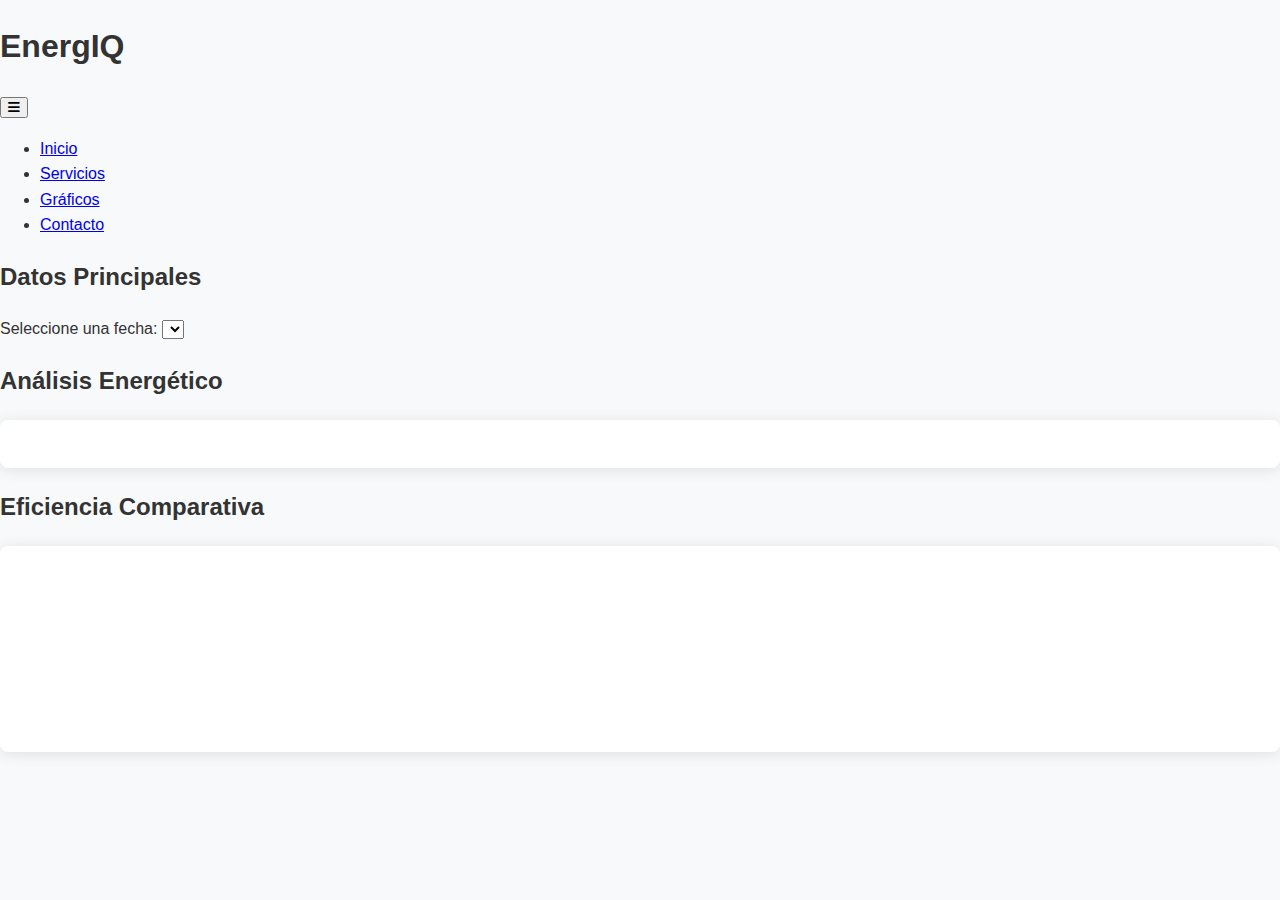
<file: index.html>
<!DOCTYPE html>
<html lang="es">
<head>
    <meta charset="UTF-8">
    <meta name="viewport" content="width=device-width, initial-scale=1.0">
    <title>EnergIQ - Soluciones Energéticas</title>
    <link rel="stylesheet" href="styles.css">
    <link rel="stylesheet" href="https://cdnjs.cloudflare.com/ajax/libs/font-awesome/6.0.0-beta3/css/all.min.css">
    <script src="https://d3js.org/d3.v7.min.js"></script>
</head>
<body>
    <header class="header">
        <div class="header-content">
            <h1 class="logo">EnergIQ</h1>
            <button class="menu-toggle" id="menuToggle">
                <i class="fas fa-bars"></i>
            </button>
        </div>
        <nav class="nav-menu" id="navMenu">
            <ul class="menu-list">
                <li><a href="#">Inicio</a></li>
                <li><a href="#">Servicios</a></li>
                <li><a href="#">Gráficos</a></li>
                <li><a href="#">Contacto</a></li>
            </ul>
        </nav>
    </header>

    <main class="main-container">
        <div class="content-wrapper">
            <section class="container-left" id="containerA">
    <h2>Datos Principales</h2>
    
    <div class="date-selector-container">
        <label for="dateSelector">Seleccione una fecha:</label>
        <select id="dateSelector" class="date-selector">
            <!-- Las opciones se llenarán dinámicamente con JavaScript -->
        </select>
    </div>
    
    <div class="summary-info">
        <!-- Aquí puedes agregar información resumida que se actualizará con la fecha -->
    </div>
</section>

            <section class="container-right">
<div class="container-top" id="containerB">
    <h2>Análisis Energético</h2>
    <div class="chart-container" id="lineChartContainer">
        <!-- Eliminamos el canvas, D3.js trabajará directamente aquí -->
    </div>
</div>

                <div class="container-bottom" id="containerC">
                    <h2>Eficiencia Comparativa</h2>
                    <div class="chart-container">
                        <!-- Espacio reservado para gráfico de Pareto 2 -->
                        <canvas id="paretoChart2" class="pareto-chart"></canvas>
                    </div>
                </div>
            </section>
        </div>
    </main>

    <script src="script.js"></script>
</body>
</html>
</file>
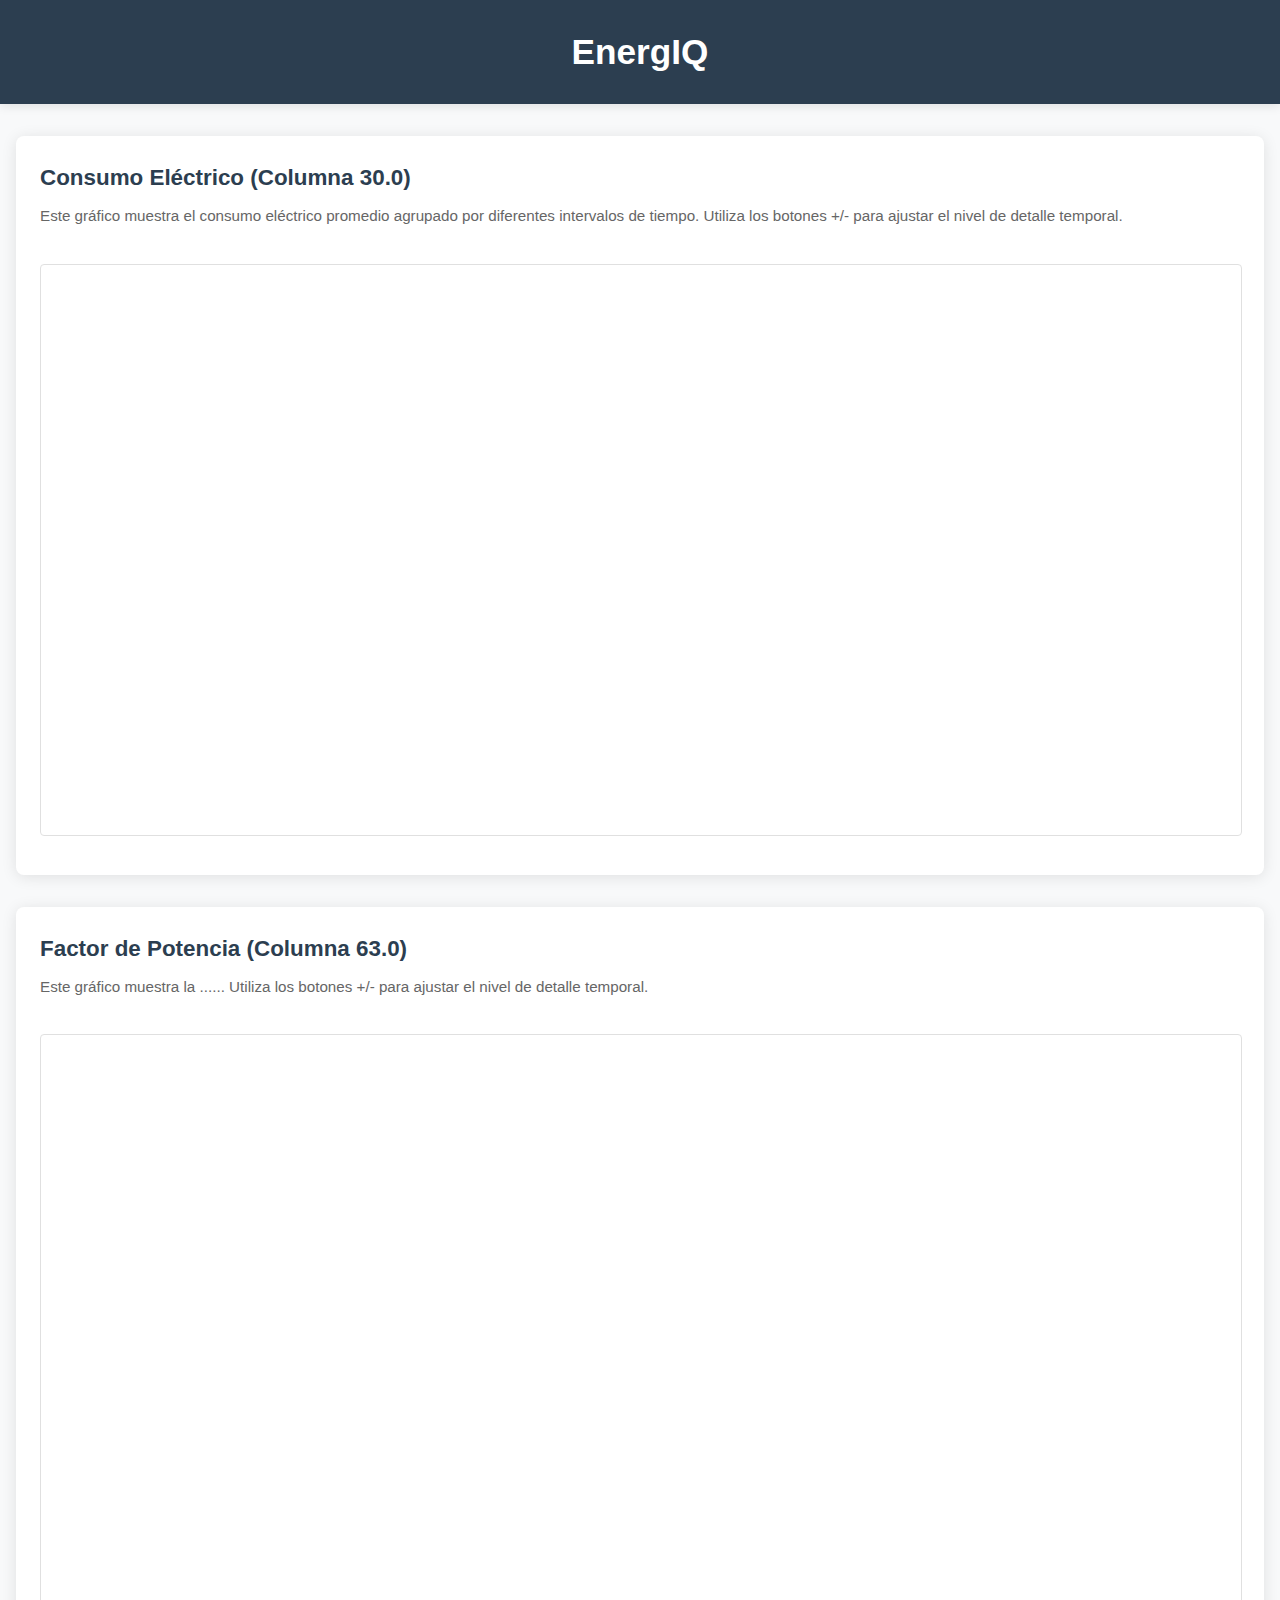
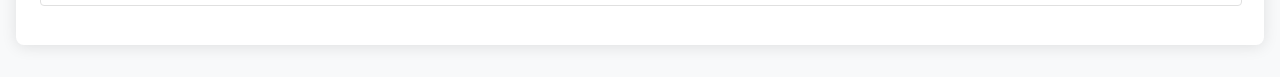
<file: back/index.html>
<!DOCTYPE html>
<html lang="es">
<head>
    <meta charset="UTF-8">
    <meta name="viewport" content="width=device-width, initial-scale=1.0">
    <title>EnergIQ</title>
    <link rel="stylesheet" href="styles.css">
    <script src="https://d3js.org/d3.v7.min.js"></script>
</head>
<body>
    <header class="main-header">
        <h1>EnergIQ</h1>
    </header>

    <main class="dashboard">
        <!-- Primer gráfico -->
        <section class="chart-container">
            <div class="chart-header">
                <h2>Consumo Eléctrico (Columna 30.0)</h2>
                <p class="chart-description">
                    Este gráfico muestra el consumo eléctrico promedio agrupado por diferentes intervalos de tiempo.
                    Utiliza los botones +/- para ajustar el nivel de detalle temporal.
                </p>
                <div class="interval-controls"></div>
            </div>
            <div id="chart1" class="chart"></div>
            <div class="tooltip" id="tooltip1"></div>
        </section>

        <!-- Segundo gráfico -->
        <section class="chart-container">
            <div class="chart-header">
                <h2>Factor de Potencia (Columna 63.0)</h2>
                <p class="chart-description">
                    Este gráfico muestra la ......
                    Utiliza los botones +/- para ajustar el nivel de detalle temporal.
                </p>
                <div class="interval-controls"></div>
            </div>
            <div id="chart2" class="chart"></div>
            <div class="tooltip" id="tooltip2"></div>
        </section>
    </main>

    <script src="script.js"></script>
</body>
</html>
</file>
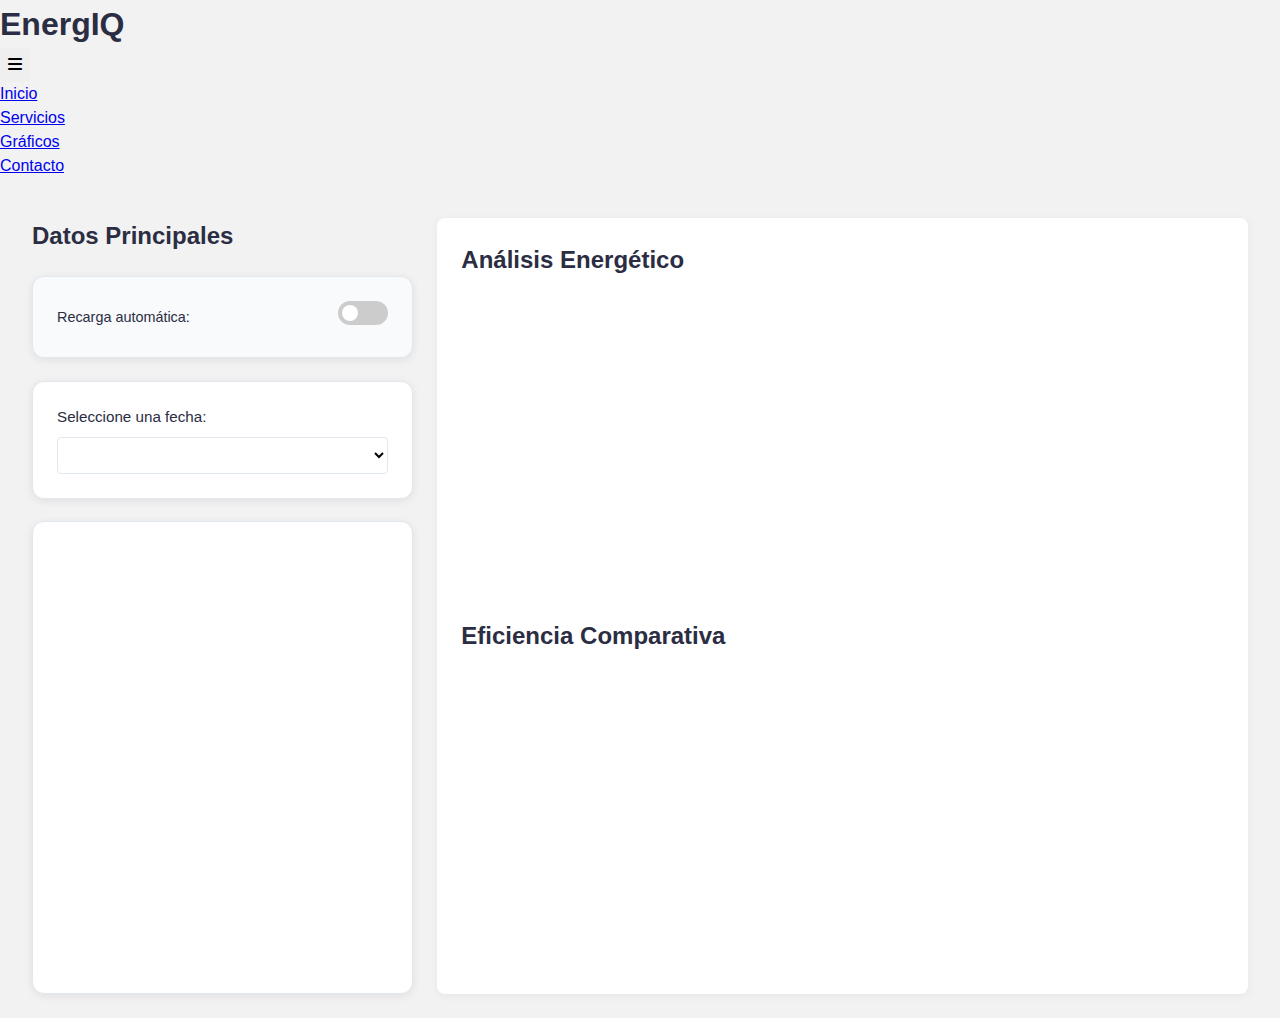
<file: dashboard.html>
<!DOCTYPE html>
<html lang="es">
  <head>
    <meta charset="UTF-8" />
    <meta name="viewport" content="width=device-width, initial-scale=1.0" />
    <title>EnergIQ - Soluciones Energéticas</title>
    <link rel="stylesheet" href="styles/styles.css" />
    <link
      rel="stylesheet"
      href="https://cdnjs.cloudflare.com/ajax/libs/font-awesome/6.0.0-beta3/css/all.min.css"
    />
    <script src="https://d3js.org/d3.v7.min.js"></script>
  </head>
  <body>
    <header class="header">
      <div class="header-content">
        <h1 class="logo">EnergIQ</h1>
        <button class="menu-toggle" id="menuToggle">
          <i class="fas fa-bars"></i>
        </button>
      </div>
      <nav class="nav-menu" id="navMenu">
        <ul class="menu-list">
          <li><a href="#">Inicio</a></li>
          <li><a href="#">Servicios</a></li>
          <li><a href="#">Gráficos</a></li>
          <li><a href="#">Contacto</a></li>
        </ul>
      </nav>
    </header>

    <main class="main-container">
      <div class="content-wrapper">
        <section class="container-left" id="containerA">
          <h2>Datos Principales</h2>
          <div class="auto-reload-container">
            <span class="auto-reload-label">Recarga automática:</span>
            <label class="toggle-switch">
              <input type="checkbox" id="autoReloadToggle" />
              <span class="toggle-slider"></span>
            </label>
          </div>

          <div class="date-selector-container">
            <label for="dateSelector">Seleccione una fecha:</label>
            <select id="dateSelector" class="date-selector">
              <!-- Se completa automatico -->
            </select>
          </div>

          <div class="summary-info">
            <!-- Aquí puedes agregar información resumida que se actualizará con la fecha -->
          </div>
        </section>

        <section class="container-right">
          <div class="container-top" id="containerB">
            <h2>Análisis Energético</h2>
            <div class="chart-container" id="lineChartContainer"></div>
          </div>

          <div class="container-bottom" id="containerC">
            <h2>Eficiencia Comparativa</h2>
            <div class="chart-container">
              <!-- Espacio reservado para gráfico de Pareto 2 -->
              <canvas id="paretoChart2" class="pareto-chart"></canvas>
            </div>
          </div>
        </section>
      </div>
    </main>

    <script src="script/script.js"></script>
  </body>
</html>
</file>
<file: styles.css>
/* Estilos generales */
body {
    font-family: 'Segoe UI', Tahoma, Geneva, Verdana, sans-serif;
    margin: 0;
    padding: 0;
    background-color: #f8f9fa;
    color: #333;
    line-height: 1.6;
}

/* Header principal */
.main-header {
    background-color: #2c3e50;
    color: white;
    padding: 1.5rem;
    text-align: center;
    box-shadow: 0 2px 10px rgba(0, 0, 0, 0.1);
}

.main-header h1 {
    margin: 0;
    font-size: 2.2rem;
}

/* Contenedor general del dashboard */
.dashboard {
    max-width: 1300px;
    margin: 2rem auto;
    padding: 0 1rem;
    display: grid;
    gap: 2rem;
}

/* Contenedores de gráficos */
.chart-container {
    background: white;
    border-radius: 8px;
    box-shadow: 0 2px 15px rgba(0, 0, 0, 0.1);
    overflow: hidden;
    padding: 1.5rem;
}

.chart-header {
    margin-bottom: 1rem;
}

.chart-header h2 {
    color: #2c3e50;
    margin: 0 0 0.5rem;
    font-size: 1.4rem;
}

.chart-description {
    color: #666;
    font-size: 0.95rem;
    margin: 0.5rem 0 1.2rem;
}

/* Gráficos */
.chart {
    width: 100%;
    height: 570px; /* Ajustado desde 500px */
    margin-bottom: 15px;
    background: white;
    border: 1px solid #e0e0e0;
    border-radius: 4px;
    overflow: hidden;
}

/* Controles de intervalo */
.interval-controls {
    display: flex;
    align-items: center;
    gap: 10px;
    margin-bottom: 15px;
}

.interval-controls button,
.interval-btn {
    padding: 0.4rem 0.8rem;
    background-color: #3498db;
    color: white;
    border: none;
    border-radius: 4px;
    cursor: pointer;
    font-size: 0.9rem;
    transition: background-color 0.2s;
    display: flex;
    align-items: center;
    justify-content: center;
    width: 32px;
    height: 32px;
}

.interval-controls button:hover,
.interval-btn:hover {
    background-color: #2980b9;
}

.interval-controls button:disabled,
.interval-btn:disabled {
    background-color: #bdc3c7;
    cursor: not-allowed;
}

.interval-controls span {
    font-weight: 600;
    font-size: 0.9rem;
    color: #2c3e50;
    min-width: 180px;
    text-align: center;
}

/* Tooltip genérico y específicos */
.tooltip,
#tooltip1,
#tooltip2 {
    position: absolute;
    padding: 10px;
    background: rgba(255, 255, 255, 0.95);
    border: 1px solid #ddd;
    border-radius: 4px;
    pointer-events: none;
    font-size: 13px;
    box-shadow: 0 2px 10px rgba(0, 0, 0, 0.1);
    opacity: 0;
    transition: opacity 0.2s;
    z-index: 10;
    max-width: 250px;
}

.tooltip strong,
.tooltip-title {
    color: #2c3e50;
    font-weight: bold;
    margin-bottom: 5px;
}

.tooltip-value {
    margin: 3px 0;
}

.tooltip-footer {
    margin-top: 5px;
    font-size: 0.8em;
    color: #7f8c8d;
}

/* Elementos SVG del gráfico */
.axis-label,
.tick text {
    font-size: 12px;
    fill: #666;
}

.tick line {
    stroke: #e0e0e0;
}

.domain {
    stroke: #ccc;
}

/* Estilos para puntos del gráfico */
.dot {
    fill: #3498db;
    stroke: white;
    stroke-width: 1px;
    transition: all 0.2s;
}

.dot:hover {
    fill: #3c3a3a;
    stroke-width: 2px;
}

.dot.negative {
    fill: #e74c3c;
}

/* Estilos para líneas del gráfico */
.line {
    fill: none;
    stroke: #3498db;
    stroke-width: 2px;
    stroke-linejoin: round;
}

.line.negative {
    stroke: #e74c3c;
}

.line-avg {
    stroke: #3498db;
    stroke-width: 2px;
    fill: none;
}

.line-max {
    stroke: #e74c3c;
    stroke-width: 1px;
    fill: none;
    opacity: 0;
}

.line-min {
    stroke: #2ecc71;
    stroke-width: 1px;
    fill: none;
    opacity: 0;
}

/* Mensajes de error */
.error-message {
    color: #c0392b;
    padding: 1rem;
    background: #fdecea;
    border: 1px solid #f5b7b1;
    border-radius: 4px;
    margin: 1rem;
}

.error-message h3 {
    margin-top: 0;
}

/* Advertencias de datos */
.data-warning {
    position: fixed;
    bottom: 20px;
    right: 20px;
    padding: 15px;
    background: rgba(255, 200, 200, 0.95);
    border-radius: 5px;
    max-width: 300px;
    box-shadow: 0 2px 10px rgba(0, 0, 0, 0.1);
    z-index: 100;
}

.data-warning p {
    margin: 0.5rem 0;
}
</file>
<file: back/styles.css>
/* Estilos generales */
body {
    font-family: 'Segoe UI', Tahoma, Geneva, Verdana, sans-serif;
    margin: 0;
    padding: 0;
    background-color: #f8f9fa;
    color: #333;
    line-height: 1.6;
}

/* Header principal */
.main-header {
    background-color: #2c3e50;
    color: white;
    padding: 1.5rem;
    text-align: center;
    box-shadow: 0 2px 10px rgba(0, 0, 0, 0.1);
}

.main-header h1 {
    margin: 0;
    font-size: 2.2rem;
}

/* Contenedor general del dashboard */
.dashboard {
    max-width: 1300px;
    margin: 2rem auto;
    padding: 0 1rem;
    display: grid;
    gap: 2rem;
}

/* Contenedores de gráficos */
.chart-container {
    background: white;
    border-radius: 8px;
    box-shadow: 0 2px 15px rgba(0, 0, 0, 0.1);
    overflow: hidden;
    padding: 1.5rem;
}

.chart-header {
    margin-bottom: 1rem;
}

.chart-header h2 {
    color: #2c3e50;
    margin: 0 0 0.5rem;
    font-size: 1.4rem;
}

.chart-description {
    color: #666;
    font-size: 0.95rem;
    margin: 0.5rem 0 1.2rem;
}

/* Gráficos */
.chart {
    width: 100%;
    height: 570px; /* Ajustado desde 500px */
    margin-bottom: 15px;
    background: white;
    border: 1px solid #e0e0e0;
    border-radius: 4px;
    overflow: hidden;
}

/* Controles de intervalo */
.interval-controls {
    display: flex;
    align-items: center;
    gap: 10px;
    margin-bottom: 15px;
}

.interval-controls button,
.interval-btn {
    padding: 0.4rem 0.8rem;
    background-color: #3498db;
    color: white;
    border: none;
    border-radius: 4px;
    cursor: pointer;
    font-size: 0.9rem;
    transition: background-color 0.2s;
    display: flex;
    align-items: center;
    justify-content: center;
    width: 32px;
    height: 32px;
}

.interval-controls button:hover,
.interval-btn:hover {
    background-color: #2980b9;
}

.interval-controls button:disabled,
.interval-btn:disabled {
    background-color: #bdc3c7;
    cursor: not-allowed;
}

.interval-controls span {
    font-weight: 600;
    font-size: 0.9rem;
    color: #2c3e50;
    min-width: 180px;
    text-align: center;
}

/* Tooltip genérico y específicos */
.tooltip,
#tooltip1,
#tooltip2 {
    position: absolute;
    padding: 10px;
    background: rgba(255, 255, 255, 0.95);
    border: 1px solid #ddd;
    border-radius: 4px;
    pointer-events: none;
    font-size: 13px;
    box-shadow: 0 2px 10px rgba(0, 0, 0, 0.1);
    opacity: 0;
    transition: opacity 0.2s;
    z-index: 10;
    max-width: 250px;
}

.tooltip strong,
.tooltip-title {
    color: #2c3e50;
    font-weight: bold;
    margin-bottom: 5px;
}

.tooltip-value {
    margin: 3px 0;
}

.tooltip-footer {
    margin-top: 5px;
    font-size: 0.8em;
    color: #7f8c8d;
}

/* Elementos SVG del gráfico */
.axis-label,
.tick text {
    font-size: 12px;
    fill: #666;
}

.tick line {
    stroke: #e0e0e0;
}

.domain {
    stroke: #ccc;
}

/* Estilos para puntos del gráfico */
.dot {
    fill: #3498db;
    stroke: white;
    stroke-width: 1px;
    transition: all 0.2s;
}

.dot:hover {
    fill: #3c3a3a;
    stroke-width: 2px;
}

.dot.negative {
    fill: #e74c3c;
}

/* Estilos para líneas del gráfico */
.line {
    fill: none;
    stroke: #3498db;
    stroke-width: 2px;
    stroke-linejoin: round;
}

.line.negative {
    stroke: #e74c3c;
}

.line-avg {
    stroke: #3498db;
    stroke-width: 2px;
    fill: none;
}

.line-max {
    stroke: #e74c3c;
    stroke-width: 1px;
    fill: none;
    opacity: 0;
}

.line-min {
    stroke: #2ecc71;
    stroke-width: 1px;
    fill: none;
    opacity: 0;
}

/* Mensajes de error */
.error-message {
    color: #c0392b;
    padding: 1rem;
    background: #fdecea;
    border: 1px solid #f5b7b1;
    border-radius: 4px;
    margin: 1rem;
}

.error-message h3 {
    margin-top: 0;
}

/* Advertencias de datos */
.data-warning {
    position: fixed;
    bottom: 20px;
    right: 20px;
    padding: 15px;
    background: rgba(255, 200, 200, 0.95);
    border-radius: 5px;
    max-width: 300px;
    box-shadow: 0 2px 10px rgba(0, 0, 0, 0.1);
    z-index: 100;
}

.data-warning p {
    margin: 0.5rem 0;
}
</file>
<file: styles/styles.css>
:root {
  --primary-color: #0077b6;
  --primary-dark: #023e8a;
  --primary-light: #e2e8f0;
  --error-color: #ef476f;
  --text-color: #2b2d42;
  --bg-color: #ffffff;
  --bg-body: #f2f2f2;
  --container-color: #f2f2f2;
  --transition: all 0.3s ease;
  --fase-r-color: #4285f4;
  --fase-s-color: #0f9d58;
  --fase-t-color: #ff784f;
  --potencia-color: #ff260e;
}

* {
  margin: 0;
  padding: 0;
  box-sizing: border-box;
  font-family: "Segoe UI", Tahoma, Geneva, Verdana, sans-serif;
}

body {
  color: var(--text-color);
  background: var(--bg-body);
  line-height: 1.5;
}

/* Estilos compartidos para formularios */
input,
select {
  width: 100%;
  padding: 0.5rem;
  border: 1px solid var(--primary-light);
  border-radius: 4px;
  font-size: 1rem;
  transition: var(--transition);
  background: var(--bg-color);
}

input:focus,
select:focus {
  border-color: var(--primary-color);
  outline: none;
  box-shadow: 0 0 0 3px rgba(0, 119, 182, 0.1);
}

label {
  display: block;
  margin-bottom: 0.5rem;
  color: var(--text-color);
  font-weight: 500;
  font-size: 0.95rem;
}

button {
  padding: 0.5rem;
  border: none;
  border-radius: 4px;
  font-size: 1rem;
  font-weight: 600;
  cursor: pointer;
  transition: var(--transition);
}

.btn-primary {
  background-color: var(--primary-color);
  color: white;
}

.btn-primary:hover {
  background-color: var(--primary-dark);
}

.btn-secondary {
  background-color: var(--bg-color);
  color: var(--primary-color);
  border: 1px solid var(--primary-light);
}

.btn-secondary:hover {
  background-color: var(--primary-light);
}

/* Tooltip (mejorado) */
.chart-tooltip {
  position: absolute;
  padding: 12px;
  background: rgba(255, 255, 255, 0.95);
  border: 1px solid #ddd;
  border-radius: 6px;
  pointer-events: none;
  font-size: 13px;
  box-shadow: 0 4px 12px rgba(0, 0, 0, 0.15);
  backdrop-filter: blur(2px);
  transform: translate(-50%, -110%) scale(0.9);
  transform-origin: center bottom;
  min-width: 180px;
  z-index: 100;
}
.tooltip-header {
  font-weight: bold;
  margin-bottom: 8px;
  color: var(--primary-dark);
  border-bottom: 1px solid #eee;
  padding-bottom: 4px;
}

.tooltip-row {
  display: flex;
  justify-content: space-between;
  margin: 4px 0;
}

/* Fondo del gráfico de Power Factor */
.pf-zone-red {
  fill: rgba(239, 71, 111, 0.08);
}

.pf-zone-yellow {
  fill: rgba(255, 209, 102, 0.08);
}

.pf-zone-green {
  fill: rgba(15, 157, 88, 0.08);
}

/* Estilos específicos dashboard */
.company-header {
  background-color: var(--primary-color);
  color: #fff;
  padding: 0.8rem 2rem;
  text-align: center;
  display: flex;
  justify-content: center;
  align-items: center;
  gap: 1rem;
}

.company-header h1 {
  margin: 0;
  font-size: 2rem;
  font-weight: 600;
  letter-spacing: 0.5px;
  white-space: nowrap;
}

.company-header p {
  margin: 0;
  font-size: 1.1rem;
  opacity: 0.9;
  font-weight: 300;
  white-space: nowrap;
}

.company-header p::before {
  content: "|";
  margin-right: 1rem;
  opacity: 0.5;
}

.client-header {
  background-color: var(--bg-color);
  padding: 0.6rem 2rem;
  border-bottom: 1px solid var(--border-color);
  box-shadow: 0 2px 4px rgba(0, 0, 0, 0.03);
}

.client-header h2 {
  margin: 0;
  font-size: 1.5rem;
  color: var(--primary-dark);
  font-weight: 500;
}

.main-container {
  padding: 1.5rem 2rem;
  max-width: 1400px;
  margin: 0 auto;
}

.content-wrapper {
  display: flex;
  flex-wrap: wrap;
  gap: 1.5rem;
  margin-top: 1rem;
}

.container-left {
  background-color: transparent;
  border-radius: 8px;
  padding: 0;
  box-shadow: none;
  border: none;
  flex: 1;
  min-width: 300px;
  display: flex;
  flex-direction: column;
  gap: 1.4rem;
}

.auto-reload-container,
.date-selector-container,
.summary-info,
.diagnostic-info,
.loading-message,
.error-message {
  background-color: var(--bg-color);
  border-radius: 12px; /* Aumentamos el redondeo */
  padding: 1.5rem;
  border: 1px solid var(--primary-light);
  box-shadow: 0 2px 8px rgba(0, 0, 0, 0.08);
  transition: var(--transition);
}
.auto-reload-container:hover,
.date-selector-container:hover,
.summary-info:hover,
.diagnostic-info:hover {
  box-shadow: 0 4px 16px rgba(0, 23, 36, 0.15);
  transform: translateY(-2px);
}

.auto-reload-container {
  display: flex;
  align-items: center;
  justify-content: space-between;
  gap: 1rem;
  background-color: #f8fafc; /* Color más claro */
}

.date-selector-container {
  display: flex;
  flex-direction: column;
  background-color: #fff; 
}

.summary-info {
  flex-grow: 1;
  background-color: #fff; /* Azul claro */
}

.diagnostic-info {
  background-color: #fff;
  border: 1px solid #e2e8f0;
}
.diagnostic-info h3 {
  color: var(--primary-dark);
  margin-bottom: 1rem;
  font-size: 1.1rem;
}

.diagnostic-info p {
  margin-bottom: 0.5rem;
  font-size: 0.9rem;
}

.diagnostic-info .data-sample {
  margin-top: 1rem;
  padding: 0.75rem;
  background-color: #f8fafc;
  border-radius: 6px;
  border: 1px dashed #cbd5e0;
}
.loading-message {
  display: flex;
  align-items: center;
  gap: 0.75rem;
  background-color: #fff8f0; /* Amarillo muy claro */
  border: 1px solid #fed7aa;
}

.loading-message i {
  color: #f97316; /* Naranja */
}
.error-message {
  background-color: #fff5f5; /* Rojo muy claro */
  border: 1px solid #fecaca;
}

.error-message h3 {
  color: var(--error-color);
  display: flex;
  align-items: center;
  gap: 0.5rem;
  margin-bottom: 0.5rem;
}






.container-right {
  background-color: var(--bg-color);
  border-radius: 8px;
  padding: 1.5rem;
  box-shadow: 0 2px 10px rgba(0, 0, 0, 0.05);
  border: 1px solid var(--border-color);
  flex: 1;
  min-width: 300px;
}

.container-right {
  flex: 2;
  display: flex;
  flex-direction: column;
  gap: 1.5rem;
}

.chart-container {
  width: 100%;
  min-height: 300px;
  position: relative;
  margin-top: 1rem;
}

/* Estilos gráficos */
.axis .domain {
  display: none;
}

.axis text {
  font-size: 12px;
  fill: #666;
}

.axis path,
.axis line {
  stroke: #ccc;
  stroke-width: 1;
  shape-rendering: crispEdges;
}

.grid line {
  stroke: #f0f0f0;
  stroke-width: 1;
  shape-rendering: crispEdges;
}

.line {
  fill: none;
  stroke-linejoin: round;
  stroke-linecap: round;
}

.line-Fase-R {
  stroke: var(--fase-r-color);
  stroke-width: 2;
}
.line-Fase-S {
  stroke: var(--fase-s-color);
  stroke-width: 2;
}
.line-Fase-T {
  stroke: var(--fase-t-color);
  stroke-width: 2;
}
.line-Potencia-Total {
  stroke: var(--potencia-color);
  stroke-width: 2.2;
}

.point {
  transition: all 0.2s ease;
  stroke: #fff;
  stroke-width: 1;
}

.point-Fase-R {
  fill: var(--fase-r-color);
}
.point-Fase-S {
  fill: var(--fase-s-color);
}
.point-Fase-T {
  fill: var(--fase-t-color);
}
.point-Potencia-Total {
  fill: var(--potencia-color);
}

.auto-reload-label {
  font-size: 0.9rem;
}

.auto-reload-container .toggle-switch {
  margin-left: auto;
}
.toggle-switch {
  position: relative;
  display: inline-block;
  width: 50px;
  height: 24px;
}

.toggle-switch input {
  opacity: 0;
  width: 0;
  height: 0;
}

.toggle-slider {
  position: absolute;
  cursor: pointer;
  top: 0;
  left: 0;
  right: 0;
  bottom: 0;
  background-color: #ccc;
  transition: var(--transition);
  border-radius: 24px;
}

.toggle-slider:before {
  position: absolute;
  content: "";
  height: 16px;
  width: 16px;
  left: 4px;
  bottom: 4px;
  background-color: white;
  transition: var(--transition);
  border-radius: 50%;
}

input:checked + .toggle-slider {
  background-color: var(--primary-color);
}

input:checked + .toggle-slider:before {
  transform: translateX(26px);
}

/* Responsive */
@media (max-width: 992px) {
  .content-wrapper {
    flex-direction: column;
  }
  .container-left,
  .container-right {
    width: 100%;
  }
  .auto-reload-container,
  .date-selector-container,
  .summary-info,
  .diagnostic-info,
  .loading-message,
  .error-message {
    padding: 1.25rem;
    border-radius: 10px;
  }
}

@media (max-width: 768px) {
  .company-header {
    flex-direction: column;
    gap: 0.3rem;
  }
  .company-header h1 {
    font-size: 1.8rem;
  }
  .company-header p {
    font-size: 1rem;
  }
  .client-header h2 {
    font-size: 1.3rem;
  }
  .main-container {
    padding: 1rem;
  }
  .auto-reload-container {
    flex-direction: column;
    align-items: flex-start;
  }
  
  .auto-reload-container .toggle-switch {
    margin-left: 0;
    margin-top: 0.5rem;
  }

}

@media (max-width: 480px) {
  .company-header,
  .client-header {
    padding: 0.6rem 1rem;
  }
  .chart-container {
    min-height: 250px;
  }
}
</file>
